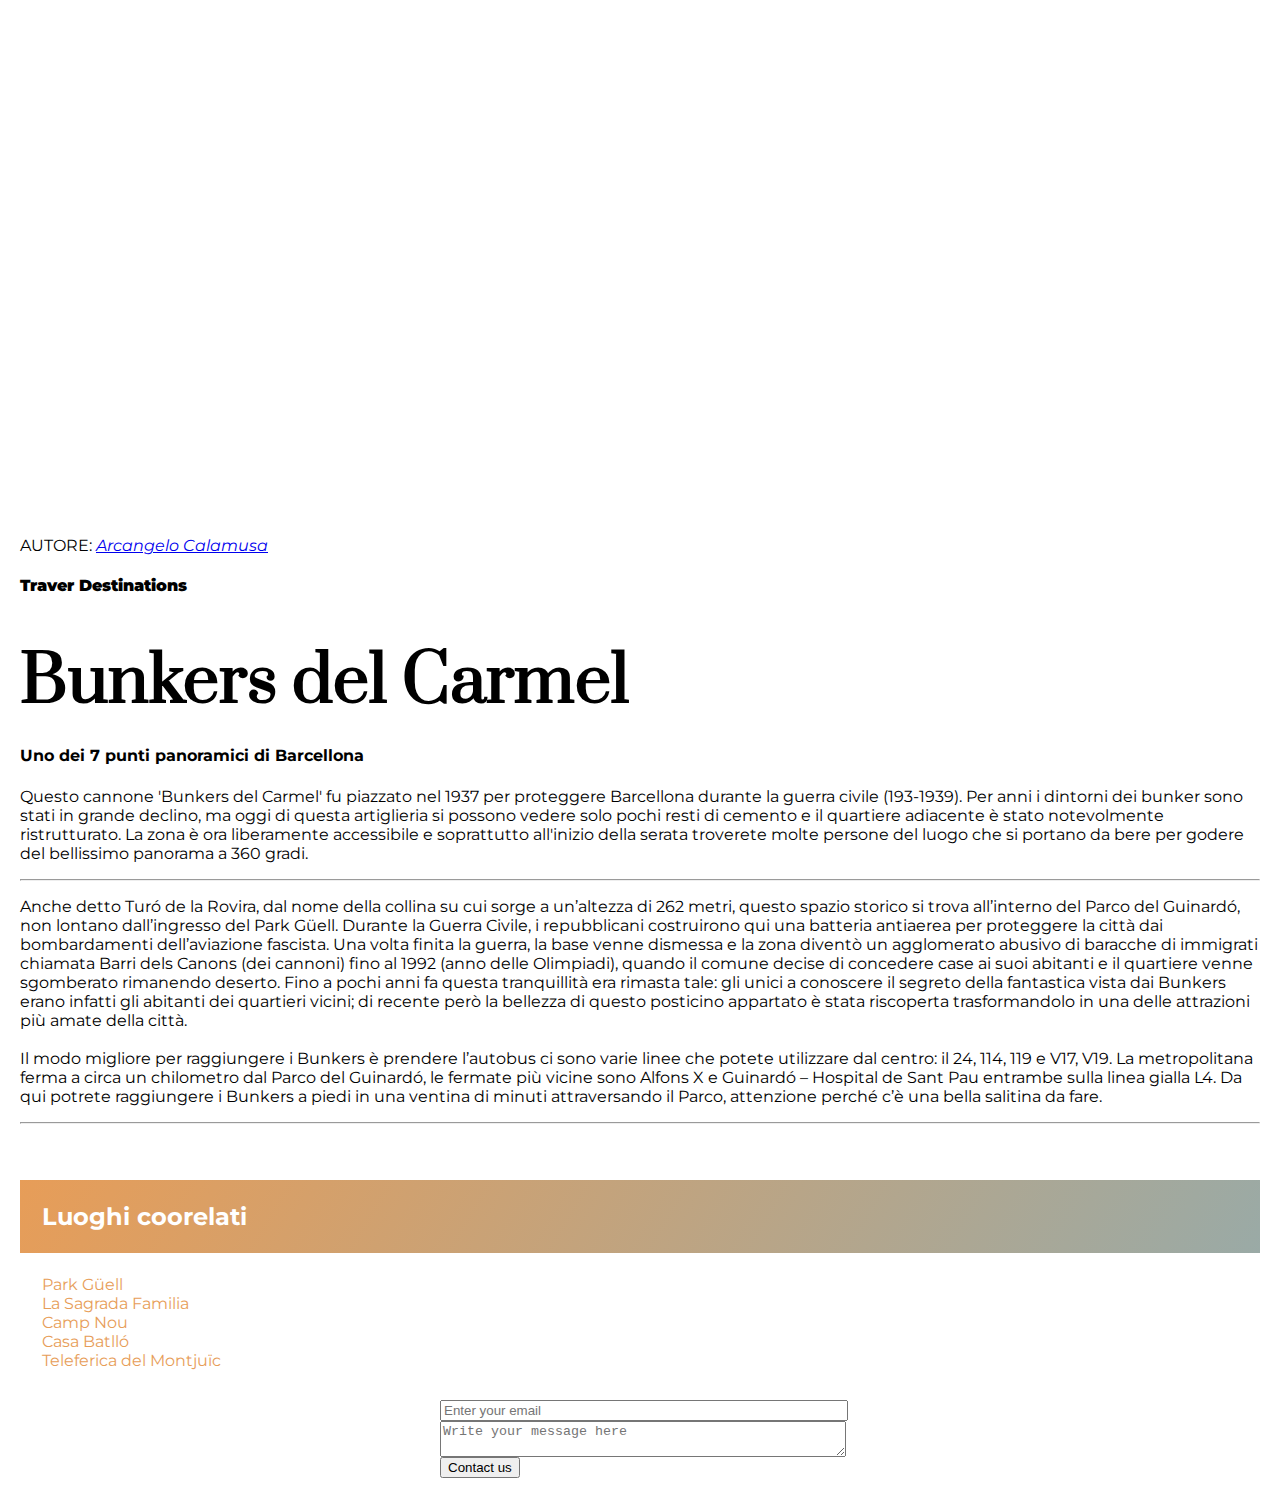
<file: index.html>
<!DOCTYPE html>
<html lang="en">
<head>
    <meta charset="UTF-8">
    <meta http-equiv="X-UA-Compatible" content="IE=edge">
    <meta name="viewport" content="width=device-width, initial-scale=1.0">
    <link rel="stylesheet" href="style.css"/>
    <title>Bunkers del Carmel</title>
    <link rel="icon" href="favicon.ico">
</head>
<body>
<div class="image-container"> <!--/da verificare, non mi sembra corretto però il risultato è ok-->
</div>
<div class="inner-content">    
    <p>AUTORE: <em><a href="https://www.linkedin.com/in/ar-calamusa/">Arcangelo Calamusa</a></em></p></p>
    <h4><strong>Traver Destinations</strong></h4>
    <h1>Bunkers del Carmel</h1>
    <h4>Uno dei 7 punti panoramici di Barcellona</h4>
    <p>Questo cannone 'Bunkers del Carmel' fu piazzato nel 1937 per proteggere Barcellona durante la guerra civile (193-1939). Per anni i dintorni dei bunker sono stati in grande declino, ma oggi di questa artiglieria si possono vedere solo pochi resti di cemento e il quartiere adiacente è stato notevolmente ristrutturato. La zona è ora liberamente accessibile e soprattutto all'inizio della serata troverete molte persone del luogo che si portano da bere per godere del bellissimo panorama a 360 gradi.</p>
<hr>    
    <p>Anche detto Turó de la Rovira, dal nome della collina su cui sorge a un’altezza di 262 metri, questo spazio storico si trova all’interno del Parco del Guinardó, non lontano dall’ingresso del Park Güell. Durante la Guerra Civile, i repubblicani costruirono qui una batteria antiaerea per proteggere la città dai bombardamenti dell’aviazione fascista. Una volta finita la guerra, la base venne dismessa e la zona diventò un agglomerato abusivo di baracche di immigrati chiamata Barri dels Canons (dei cannoni) fino al 1992 (anno delle Olimpiadi), quando il comune decise di concedere case ai suoi abitanti e il quartiere venne sgomberato rimanendo deserto. 
        Fino a pochi anni fa questa tranquillità era rimasta tale: gli unici a conoscere il segreto della fantastica vista dai Bunkers erano infatti gli abitanti dei quartieri vicini; di recente però la bellezza di questo posticino appartato è stata riscoperta trasformandolo in una delle attrazioni più amate della città.
    <br>
    <br>
        Il modo migliore per raggiungere i Bunkers è prendere l’autobus ci sono varie linee che potete utilizzare dal centro: il 24, 114, 119 e V17, V19.
        La metropolitana ferma a circa un chilometro dal Parco del Guinardó, le fermate più vicine sono Alfons X e Guinardó – Hospital de Sant Pau entrambe sulla linea gialla L4. Da qui potrete raggiungere i Bunkers a piedi in una ventina di minuti attraversando il Parco, attenzione perché c’è una bella salitina da fare.
    </p>
<hr>
<h6>Luoghi coorelati</h6>
<ul>
    <li><a href="Park Güell.html">Park Güell</a></li>
    <li><a href="La Sagrada Familia.html">La Sagrada Familia</a></li>
    <li><a href="Camp Nou.html">Camp Nou</a></li>
    <li><a href="Casa Batlló.html">Casa Batlló</a></li>
    <li><a href="Teleferica del Montjuïc.html">Teleferica del Montjuïc</a></li>
</ul>
<hr style="color: #dfdfdf; border: 1px;">
<div id="footer-wrapper">
<form onsubmit="alert('Your message has been submitted')">
    <label for=“email-input”></label>
    <input 
        class="input-field" 
        id=“email-input” 
        type=“email”
        placeholder="Enter your email"
    />
    <textarea 
    cols=“50” 
    rows=“10”
    class="input-field"
    placeholder='Write your message here'>
</textarea>
    <button type=“submit”>Contact us</button>
    </form>
</div>
</body>
</html>
</file>
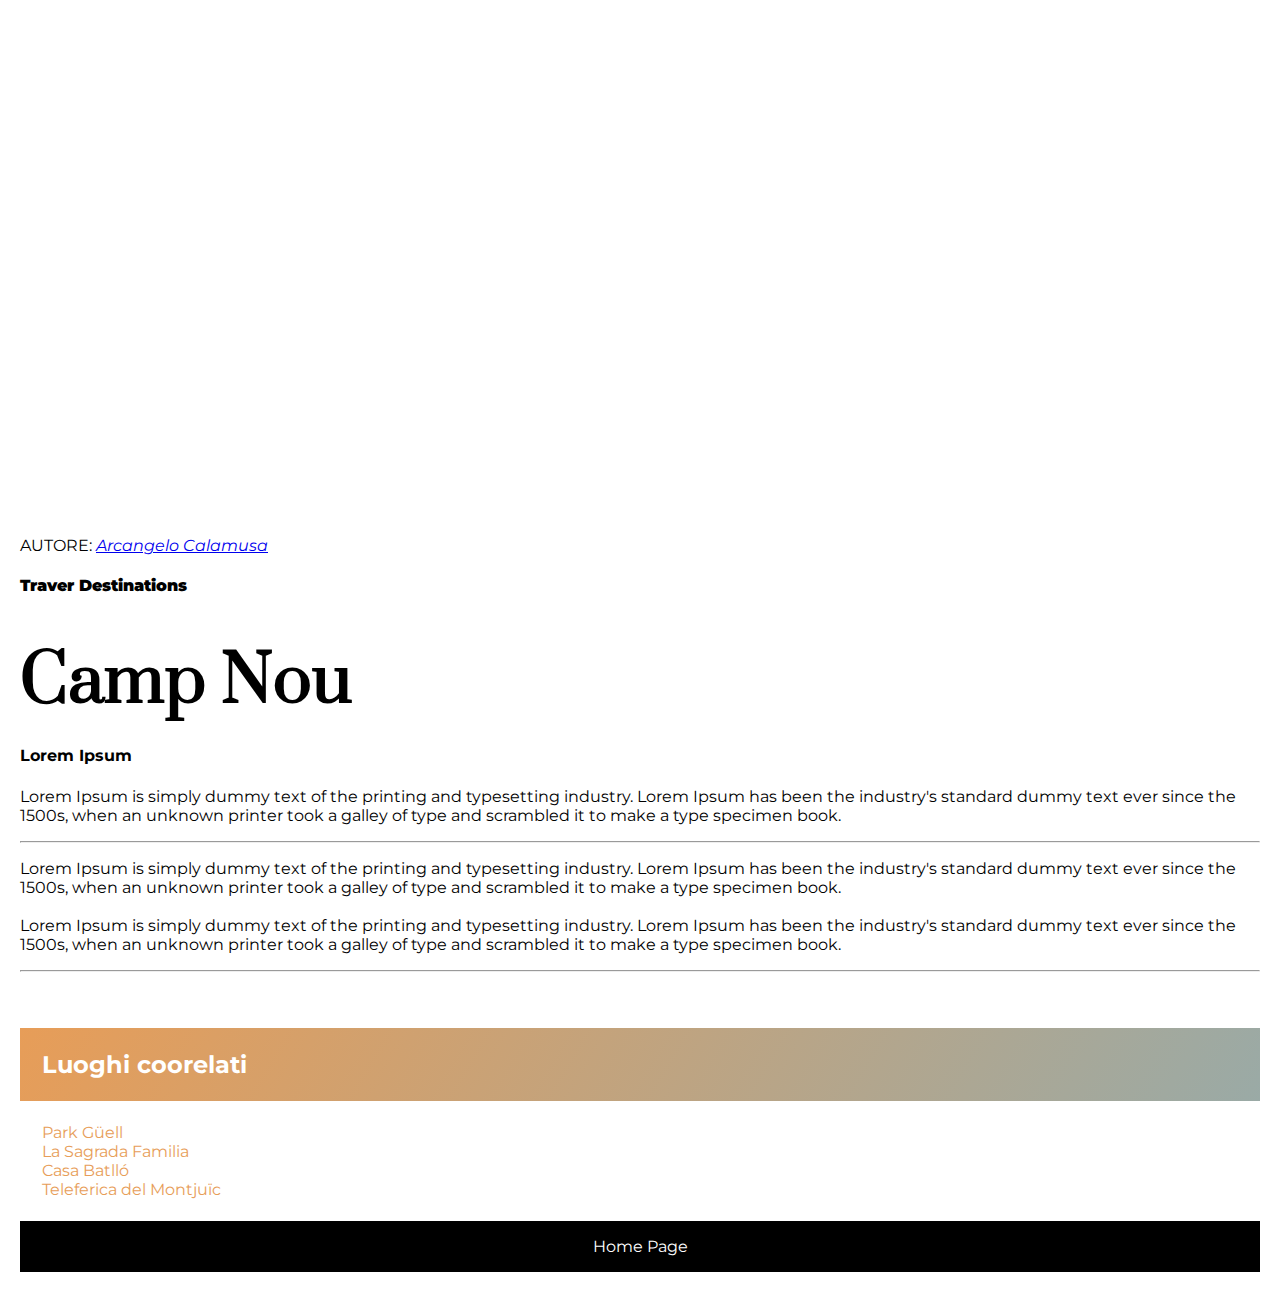
<file: Camp Nou.html>
<!DOCTYPE html>
<html lang="en">
<head>
    <meta charset="UTF-8">
    <meta http-equiv="X-UA-Compatible" content="IE=edge">
    <meta name="viewport" content="width=device-width, initial-scale=1.0">
    <link rel="stylesheet" href="style.css"/>
    <link rel="stylesheet" href="style.css"/>
    <title>Camp Nou</title>
    <link rel="icon" href="favicon.ico">
</head>
<body>
<div class="image-container2"> <!--/da verificare, non mi sembra corretto però il risultato è ok-->
</div>
<div class="inner-content">    
    <p>AUTORE: <em><a href="https://www.linkedin.com/in/ar-calamusa/">Arcangelo Calamusa</a></em></p></p>
    <h4><strong>Traver Destinations</strong></h4>
    <h1>Camp Nou</h1>
    <h4>Lorem Ipsum</h4>
    <p>Lorem Ipsum is simply dummy text of the printing and typesetting industry. Lorem Ipsum has been the industry's standard dummy text ever since the 1500s, when an unknown printer took a galley of type and scrambled it to make a type specimen book.</p>
<hr>    
    <p>Lorem Ipsum is simply dummy text of the printing and typesetting industry. Lorem Ipsum has been the industry's standard dummy text ever since the 1500s, when an unknown printer took a galley of type and scrambled it to make a type specimen book. 
    <br>
    <br>
    Lorem Ipsum is simply dummy text of the printing and typesetting industry. Lorem Ipsum has been the industry's standard dummy text ever since the 1500s, when an unknown printer took a galley of type and scrambled it to make a type specimen book. 
<hr>
<h6>Luoghi coorelati</h6>
<ul>
    <li><a href="Park Güell.html">Park Güell</a></li>
    <li><a href="La Sagrada Familia.html">La Sagrada Familia</a></li>
    <li><a href="Casa Batlló.html">Casa Batlló</a></li>
    <li><a href="Teleferica del Montjuïc.html">Teleferica del Montjuïc</a></li>
</ul>
<footer><a href="index.html">Home Page</a></footer>
</body>
</html>
</file>
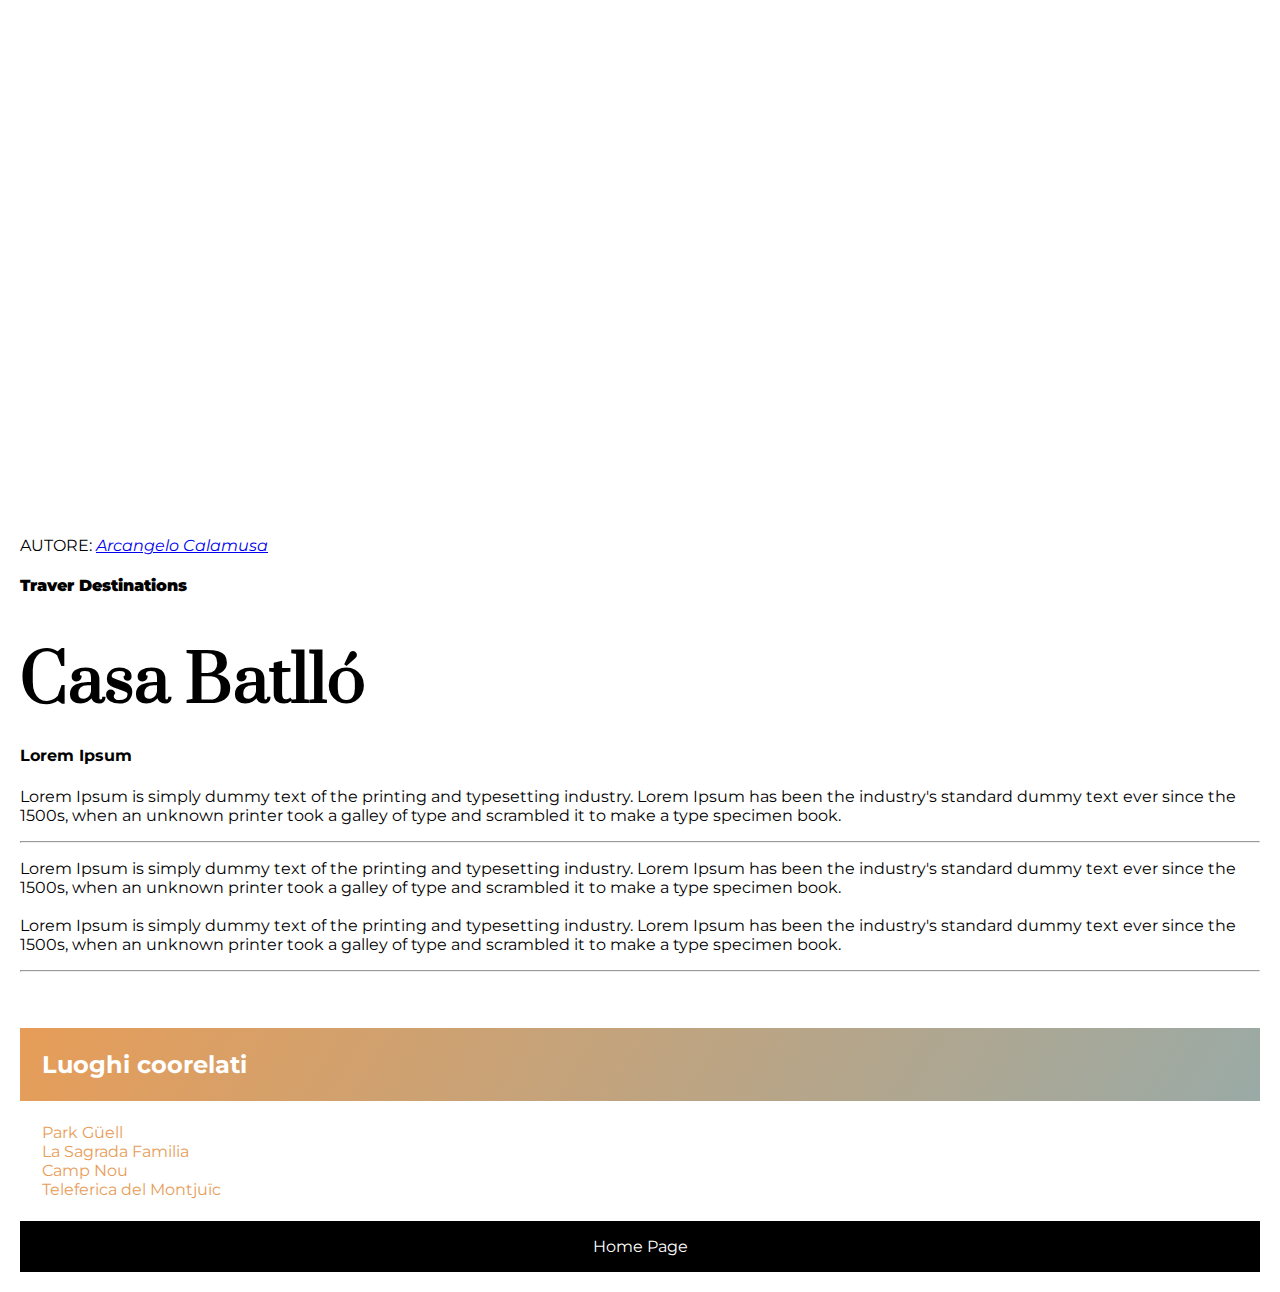
<file: Casa Batlló.html>
<!DOCTYPE html>
<html lang="en">
<head>
    <meta charset="UTF-8">
    <meta http-equiv="X-UA-Compatible" content="IE=edge">
    <meta name="viewport" content="width=device-width, initial-scale=1.0">
    <link rel="stylesheet" href="style.css"/>
    <link rel="stylesheet" href="style.css"/>
    <title>Casa Batlló</title>
    <link rel="icon" href="favicon.ico">
</head>
<body>
<div class="image-container3"> <!--/da verificare, non mi sembra corretto però il risultato è ok-->
</div>
<div class="inner-content">    
    <p>AUTORE: <em><a href="https://www.linkedin.com/in/ar-calamusa/">Arcangelo Calamusa</a></em></p></p>
    <h4><strong>Traver Destinations</strong></h4>
    <h1>Casa Batlló</h1>
    <h4>Lorem Ipsum</h4>
    <p>Lorem Ipsum is simply dummy text of the printing and typesetting industry. Lorem Ipsum has been the industry's standard dummy text ever since the 1500s, when an unknown printer took a galley of type and scrambled it to make a type specimen book.</p>
<hr>    
    <p>Lorem Ipsum is simply dummy text of the printing and typesetting industry. Lorem Ipsum has been the industry's standard dummy text ever since the 1500s, when an unknown printer took a galley of type and scrambled it to make a type specimen book. 
    <br>
    <br>
    Lorem Ipsum is simply dummy text of the printing and typesetting industry. Lorem Ipsum has been the industry's standard dummy text ever since the 1500s, when an unknown printer took a galley of type and scrambled it to make a type specimen book. 
<hr>
<h6>Luoghi coorelati</h6>
<ul>
    <li><a href="Park Güell.html">Park Güell</a></li>
    <li><a href="La Sagrada Familia.html">La Sagrada Familia</a></li>
    <li><a href="Camp Nou.html">Camp Nou</a></li>
    <li><a href="Teleferica del Montjuïc.html">Teleferica del Montjuïc</a></li>
</ul>
<footer><a href="index.html">Home Page</a></footer>
</body>
</html>
</file>
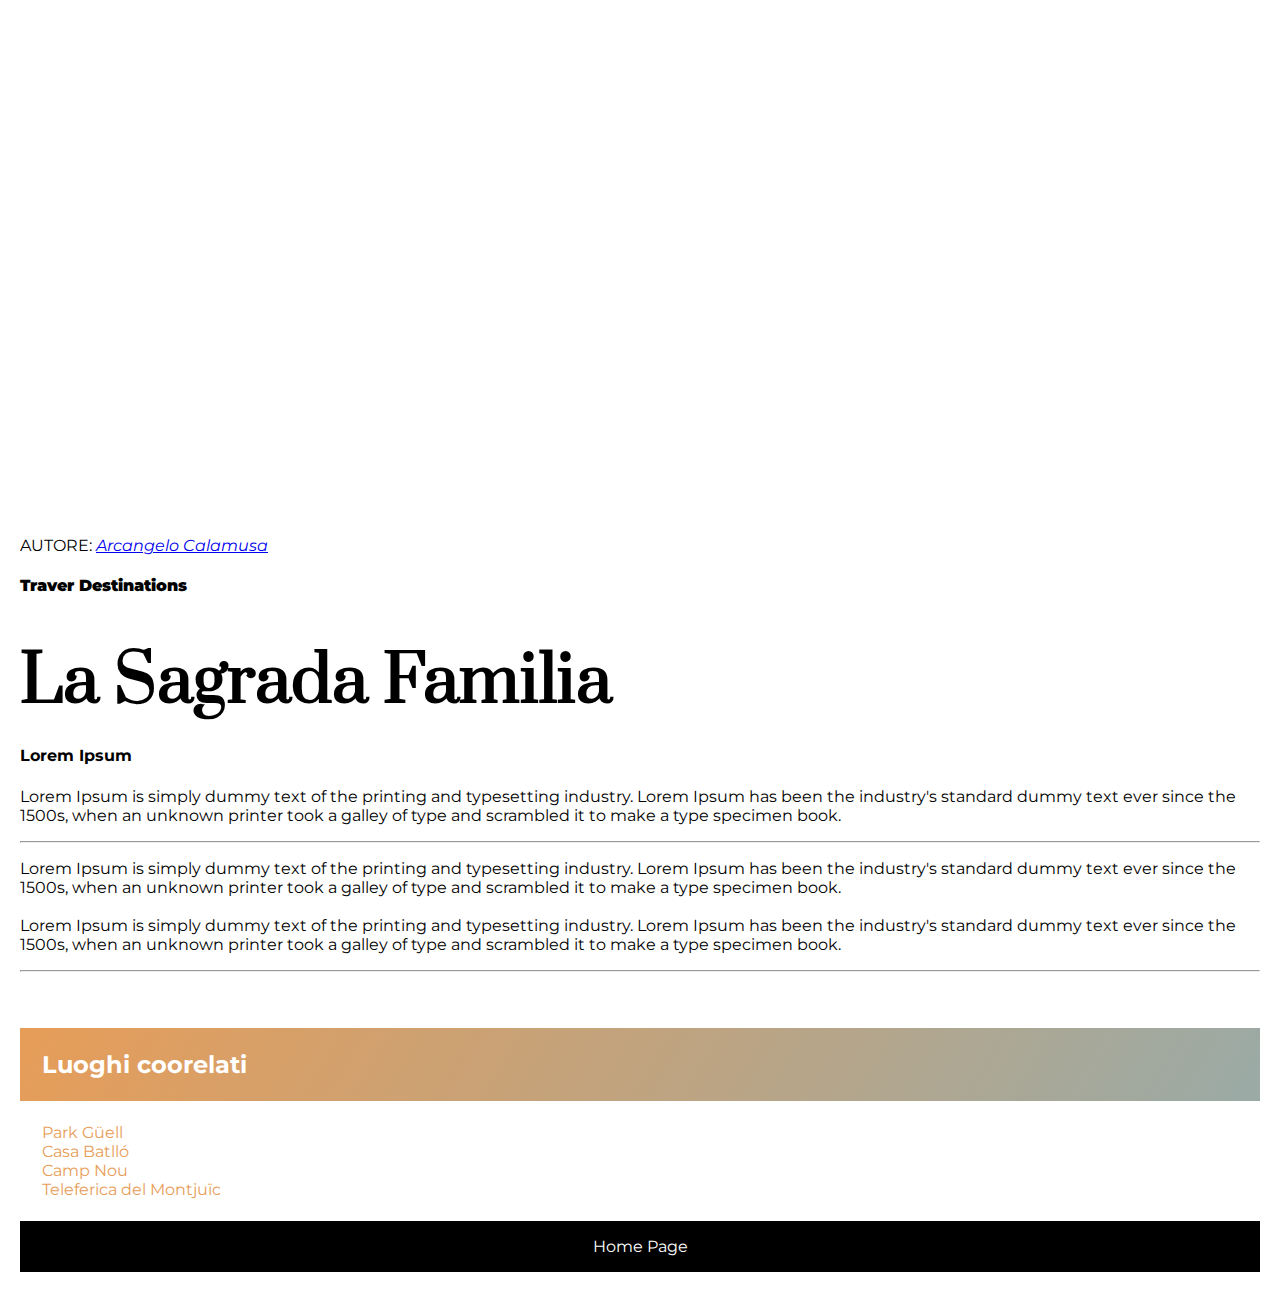
<file: La Sagrada Familia.html>
<!DOCTYPE html>
<html lang="en">
<head>
    <meta charset="UTF-8">
    <meta http-equiv="X-UA-Compatible" content="IE=edge">
    <meta name="viewport" content="width=device-width, initial-scale=1.0">
    <link rel="stylesheet" href="style.css"/>
    <link rel="stylesheet" href="style.css"/>
    <title>La Sagrada Familia</title>
    <link rel="icon" href="favicon.ico">
</head>
<body>
<div class="image-container4"> <!--/da verificare, non mi sembra corretto però il risultato è ok-->
</div>
<div class="inner-content">    
    <p>AUTORE: <em><a href="https://www.linkedin.com/in/ar-calamusa/">Arcangelo Calamusa</a></em></p></p>
    <h4><strong>Traver Destinations</strong></h4>
    <h1>La Sagrada Familia</h1>
    <h4>Lorem Ipsum</h4>
    <p>Lorem Ipsum is simply dummy text of the printing and typesetting industry. Lorem Ipsum has been the industry's standard dummy text ever since the 1500s, when an unknown printer took a galley of type and scrambled it to make a type specimen book.</p>
<hr>    
    <p>Lorem Ipsum is simply dummy text of the printing and typesetting industry. Lorem Ipsum has been the industry's standard dummy text ever since the 1500s, when an unknown printer took a galley of type and scrambled it to make a type specimen book. 
    <br>
    <br>
    Lorem Ipsum is simply dummy text of the printing and typesetting industry. Lorem Ipsum has been the industry's standard dummy text ever since the 1500s, when an unknown printer took a galley of type and scrambled it to make a type specimen book. 
<hr>
<h6>Luoghi coorelati</h6>
<ul>
    <li><a href="Park Güell.html">Park Güell</a></li>
    <li><a href="Casa Batlló.html">Casa Batlló</a></li>
    <li><a href="Camp Nou.html">Camp Nou</a></li>
    <li><a href="Teleferica del Montjuïc.html">Teleferica del Montjuïc</a></li>
</ul>
<footer><a href="index.html">Home Page</a></footer>
</body>
</html>
</file>
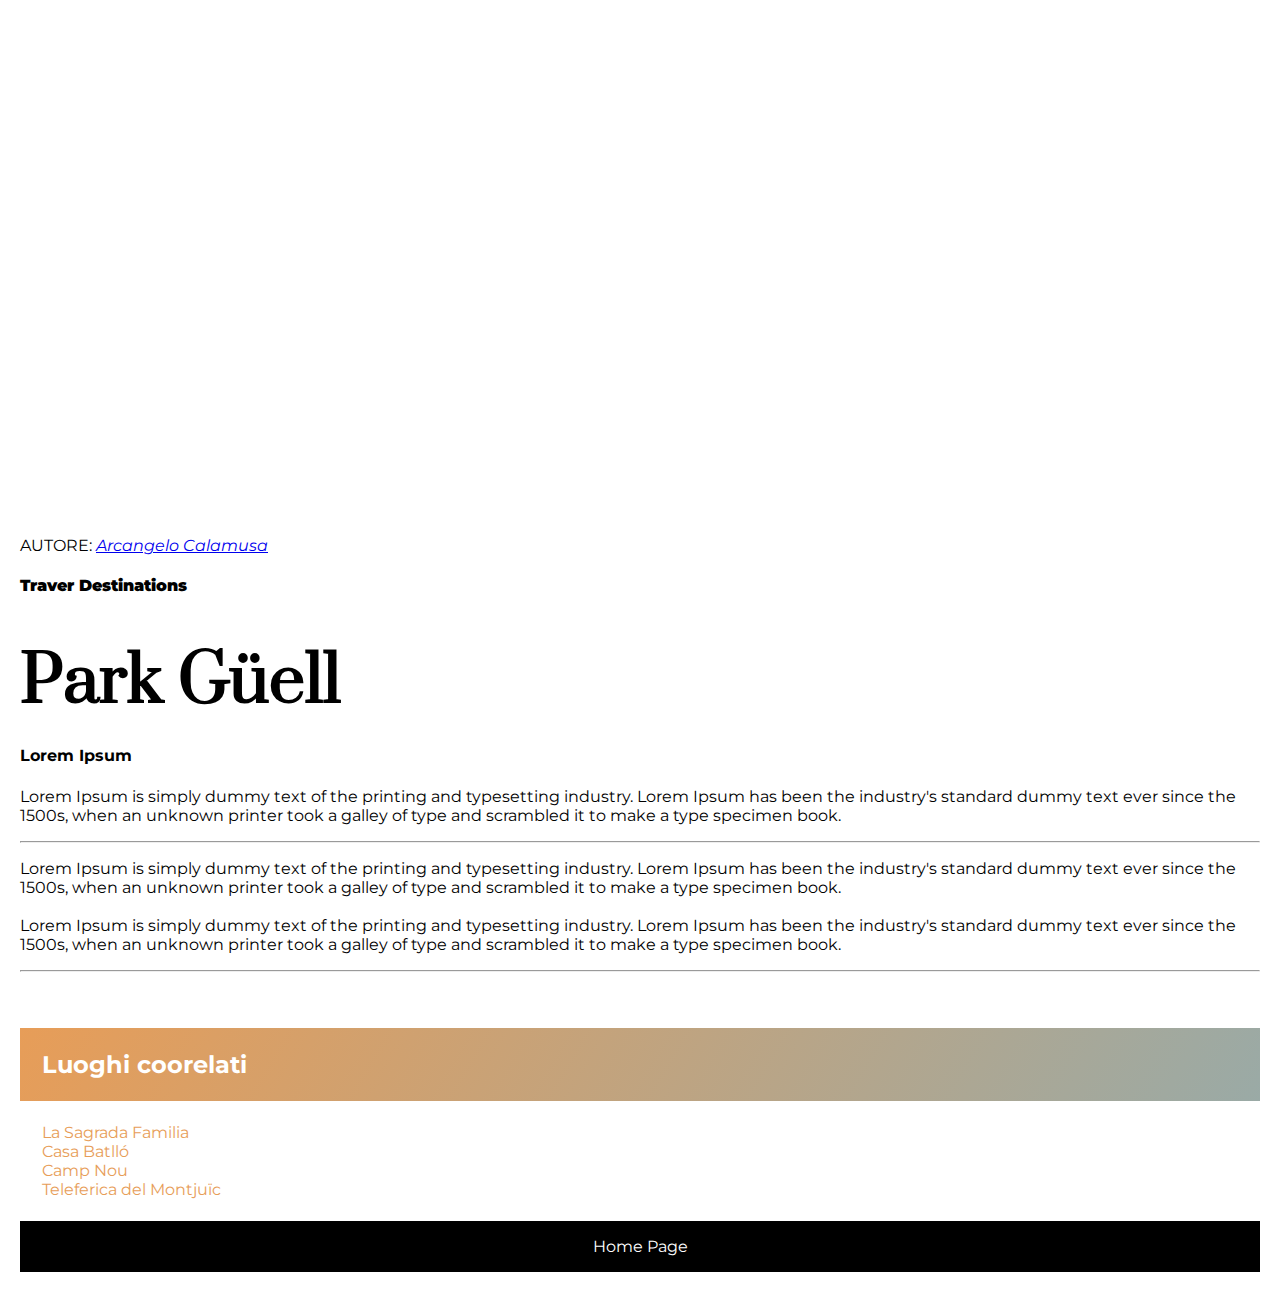
<file: Park Güell.html>
<!DOCTYPE html>
<html lang="en">
<head>
    <meta charset="UTF-8">
    <meta http-equiv="X-UA-Compatible" content="IE=edge">
    <meta name="viewport" content="width=device-width, initial-scale=1.0">
    <link rel="stylesheet" href="style.css"/>
    <link rel="stylesheet" href="style.css"/>
    <title>Park Güell</title>
    <link rel="icon" href="favicon.ico">
</head>
<body>
<div class="image-container5"> <!--/da verificare, non mi sembra corretto però il risultato è ok-->
</div>
<div class="inner-content">    
    <p>AUTORE: <em><a href="https://www.linkedin.com/in/ar-calamusa/">Arcangelo Calamusa</a></em></p></p>
    <h4><strong>Traver Destinations</strong></h4>
    <h1>Park Güell</h1>
    <h4>Lorem Ipsum</h4>
    <p>Lorem Ipsum is simply dummy text of the printing and typesetting industry. Lorem Ipsum has been the industry's standard dummy text ever since the 1500s, when an unknown printer took a galley of type and scrambled it to make a type specimen book.</p>
<hr>    
    <p>Lorem Ipsum is simply dummy text of the printing and typesetting industry. Lorem Ipsum has been the industry's standard dummy text ever since the 1500s, when an unknown printer took a galley of type and scrambled it to make a type specimen book. 
    <br>
    <br>
    Lorem Ipsum is simply dummy text of the printing and typesetting industry. Lorem Ipsum has been the industry's standard dummy text ever since the 1500s, when an unknown printer took a galley of type and scrambled it to make a type specimen book. 
<hr>
<h6>Luoghi coorelati</h6>
<ul>
    <li><a href="La Sagrada Familia.html">La Sagrada Familia</a></li>
    <li><a href="Casa Batlló.html">Casa Batlló</a></li>
    <li><a href="Camp Nou.html">Camp Nou</a></li>
    <li><a href="Teleferica del Montjuïc.html">Teleferica del Montjuïc</a></li>
</ul>
<footer><a href="index.html">Home Page</a></footer>
</body>
</html>
</file>
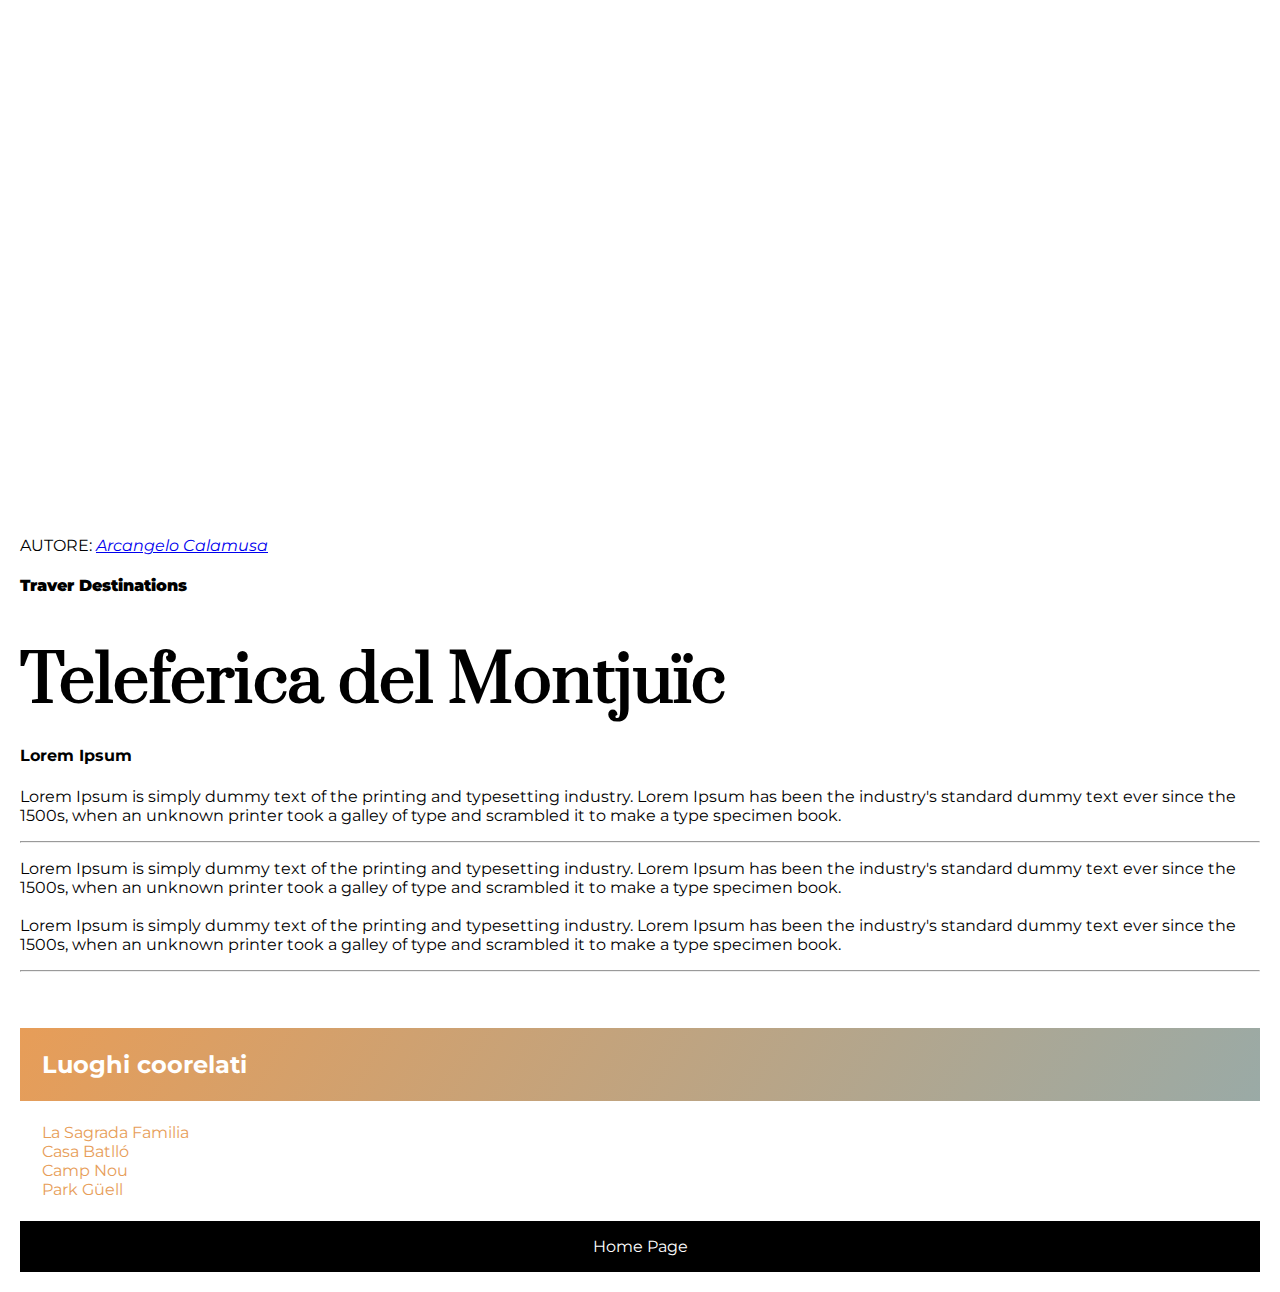
<file: Teleferica del Montjuïc.html>
<!DOCTYPE html>
<html lang="en">
<head>
    <meta charset="UTF-8">
    <meta http-equiv="X-UA-Compatible" content="IE=edge">
    <meta name="viewport" content="width=device-width, initial-scale=1.0">
    <link rel="stylesheet" href="style.css"/>
    <link rel="stylesheet" href="style.css"/>
    <title>Teleferica del Montjuïc</title>
    <link rel="icon" href="favicon.ico">
</head>
<body>
<div class="image-container6"> <!--/da verificare, non mi sembra corretto però il risultato è ok-->
</div>
<div class="inner-content">    
    <p>AUTORE: <em><a href="https://www.linkedin.com/in/ar-calamusa/">Arcangelo Calamusa</a></em></p></p>
    <h4><strong>Traver Destinations</strong></h4>
    <h1>Teleferica del Montjuïc</h1>
    <h4>Lorem Ipsum</h4>
    <p>Lorem Ipsum is simply dummy text of the printing and typesetting industry. Lorem Ipsum has been the industry's standard dummy text ever since the 1500s, when an unknown printer took a galley of type and scrambled it to make a type specimen book.</p>
<hr>    
    <p>Lorem Ipsum is simply dummy text of the printing and typesetting industry. Lorem Ipsum has been the industry's standard dummy text ever since the 1500s, when an unknown printer took a galley of type and scrambled it to make a type specimen book. 
    <br>
    <br>
    Lorem Ipsum is simply dummy text of the printing and typesetting industry. Lorem Ipsum has been the industry's standard dummy text ever since the 1500s, when an unknown printer took a galley of type and scrambled it to make a type specimen book. 
<hr>
<h6>Luoghi coorelati</h6>
<ul>
    <li><a href="La Sagrada Familia.html">La Sagrada Familia</a></li>
    <li><a href="Casa Batlló.html">Casa Batlló</a></li>
    <li><a href="Camp Nou.html">Camp Nou</a></li>
    <li><a href="Park Güell.html">Park Güell</a></li>
</ul>
<footer><a href="index.html">Home Page</a></footer>
</body>
</html>
</file>
<file: style.css>
@import url('https://fonts.googleapis.com/css2?family=Montserrat:ital,wght@1,400;1,600&family=Prata&display=swap');
    
    body {
        margin:0px;
        font-family: 'Montserrat', sans-serif;
    }

    h1 {
        margin-bottom:0px;
        font-family: 'Prata', serif;
        font-size: 64px;
    }

    h3 {
        margin-bottom:0px;
        font-family: 'Prata', serif;
        font-size: 24px;
        margin-top: 0px;
    }

    h6 {
        padding: 22px;
        margin-bottom: 0px;
        margin-top: 56px;
        font-size: 24px;
        color: white;
        background: linear-gradient(121deg, #E79D58, #9AAAA6);
    }
    

    .inner-content {
        padding: 20px;

    }
    
    .input-field {
        display:block;
        width: 100%;
    }

    #footer-wrapper{
        max-width: 400px;
        margin: 0 auto;
    }

    .image-container {
        height: 500px;
        background-image: url("https://www.onceinalifetimejourney.com/wp-content/uploads/2020/02/Famous-viewpoint-for-photos-at-Bunkers-del-Carmel.jpg");
        background-position: center center;
        max-width: 100%;
        background-repeat: no-repeat;
    }

    .image-container2 {
        height: 500px;
        background-image: url("https://library.sportingnews.com/styles/twitter_card_120x120/s3/2022-03/cn.jpg?itok=4UFpH4_I");
        background-position: center center;
        max-width: 100%;
        background-repeat: no-repeat;
    }

    .image-container3 {
        height: 500px;
        background-image: url("https://www.barcelona-top-tours.com/WebRoot/Store/Shops/BTT/5BF2/9C21/5663/BA9E/9B00/0A6E/0805/65EB/BTT-3011-3.jpg");
        background-position: center center;
        max-width: 100%;
        background-repeat: no-repeat;
    }

    .image-container4 {
        height: 500px;
        background-image: url("https://www.spain.info/.content/images/cabeceras-grandes/cataluna/sagrada-familia-s87317419-c-AlessandroColle.jpg");
        background-position: center center;
        max-width: 100%;
        background-repeat: no-repeat;
    }

    .image-container5 {
        height: 500px;
        background-image: url("https://cdn.getyourguide.com/img/location/53bffbaac9423-m1398847398.jpg/99.jpg");
        background-position: center center;
        max-width: 100%;
        background-repeat: no-repeat;
    }

    .image-container6 {
        height: 500px;
        background-image: url("https://s3.eu-west-1.amazonaws.com/pro.static.portalstdo.tmb.cat/styles/galeria_slider/s3/s3fs-public/2017-11/REF_TELEFERIC_CT6A3538.jpg?itok=YeatX_5h");
        background-position: center center;
        max-width: 100%;
        background-repeat: no-repeat;
    }

    ul {
        list-style-type: none; 
        padding-top: 6px;
        padding-bottom: 6px;
        padding-left: 22px;      
    }

    li a {
        text-decoration: none;
        color: #E79D58;

    }

    footer {
        background-color: black;
        padding: 16px;
        text-align: center;
        
    }

    footer a {
        text-decoration: none;
        color: white;
    }
</file>
